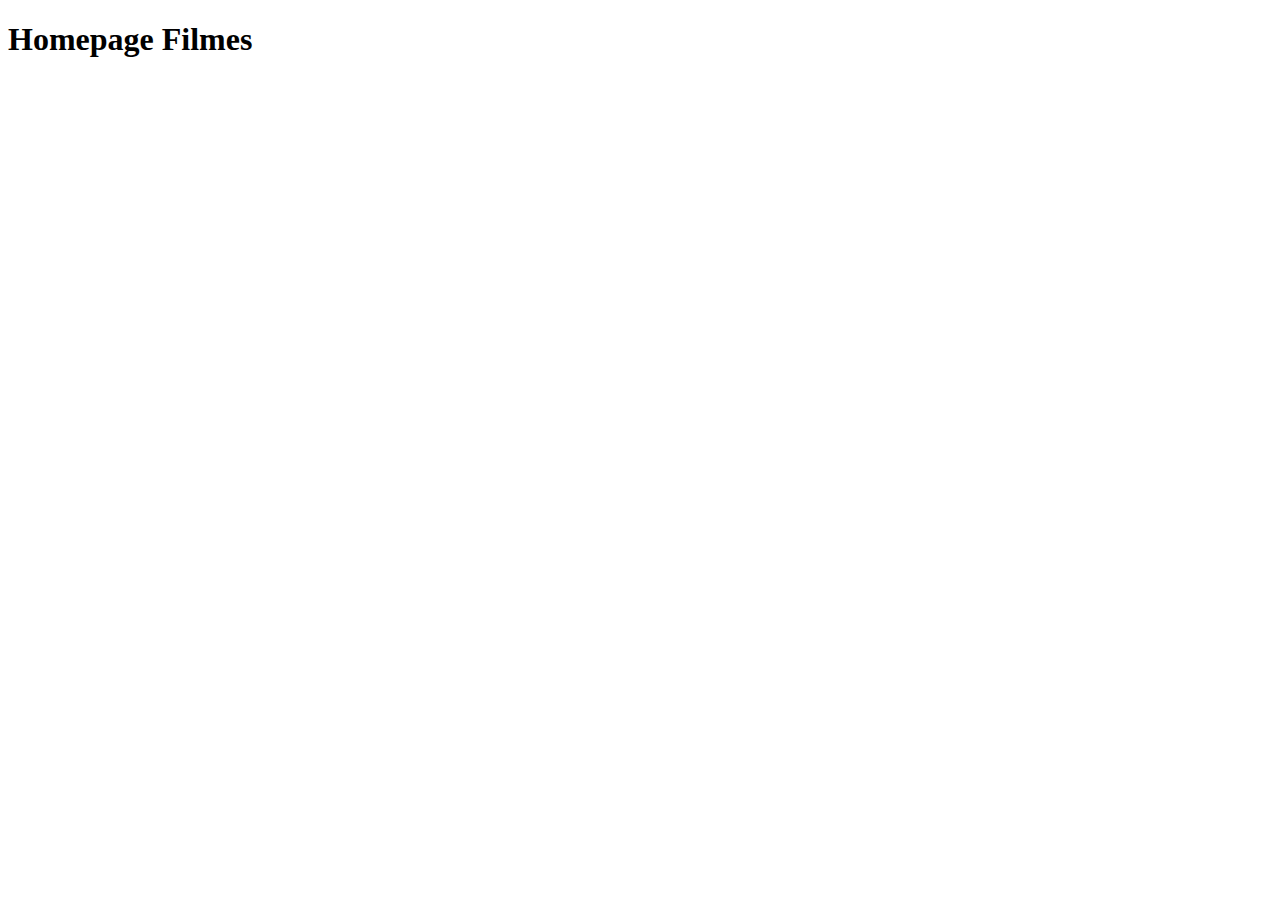
<file: index.html>
<!DOCTYPE html>
<html lang="en">
<head>
    <meta charset="UTF-8">
    <meta name="viewport" content="width=device-width, initial-scale=1.0">
    <title>Back Bolado</title>
</head>
<body>
    <h1>Homepage Filmes</h1>
</body>
</html>
</file>
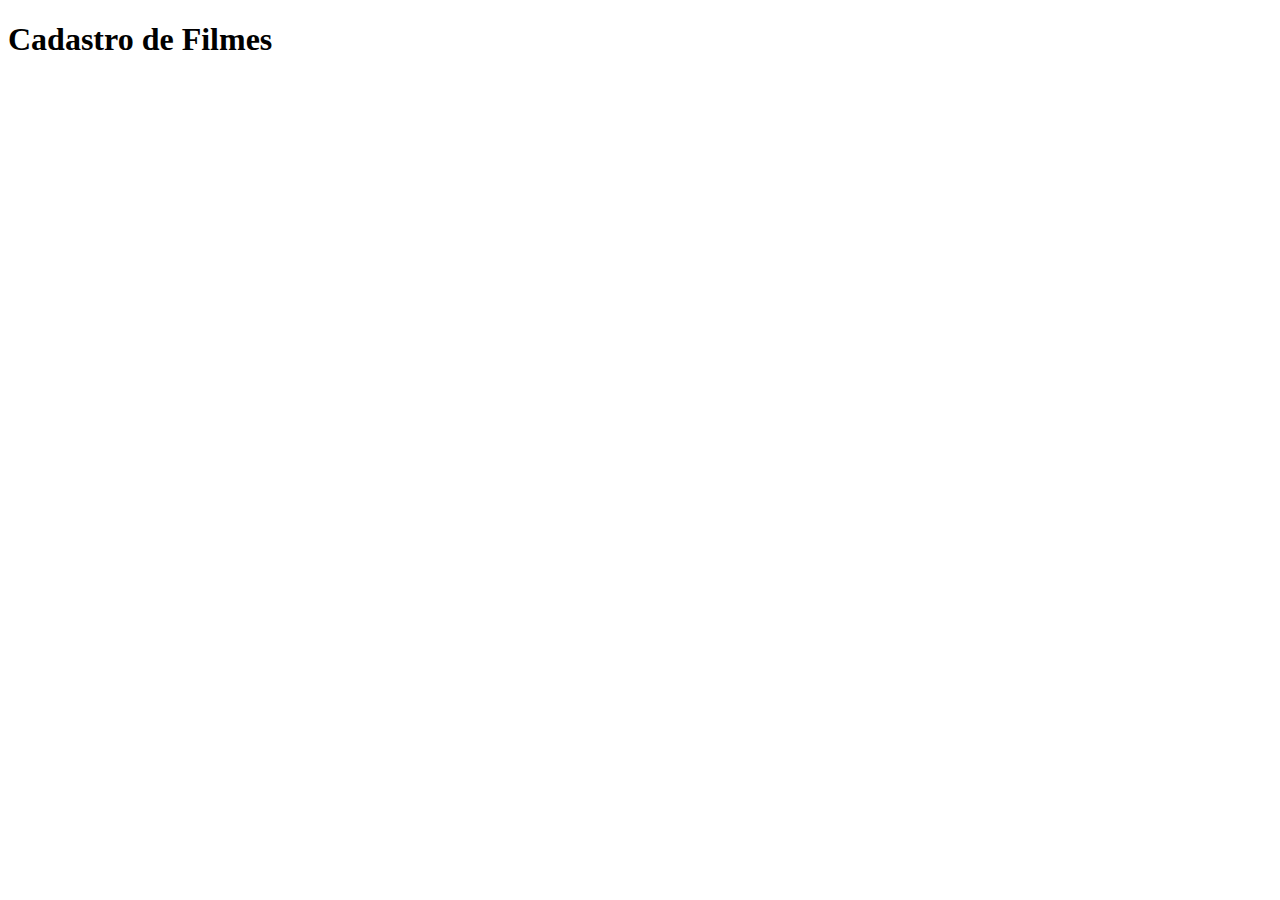
<file: cadastro.html>
<!DOCTYPE html>
<html lang="en">
<head>
    <meta charset="UTF-8">
    <meta name="viewport" content="width=device-width, initial-scale=1.0">
    <title>Cadastro Filme</title>
</head>
<body>
    <h1>Cadastro de Filmes</h1>
</body>
</html>
</file>
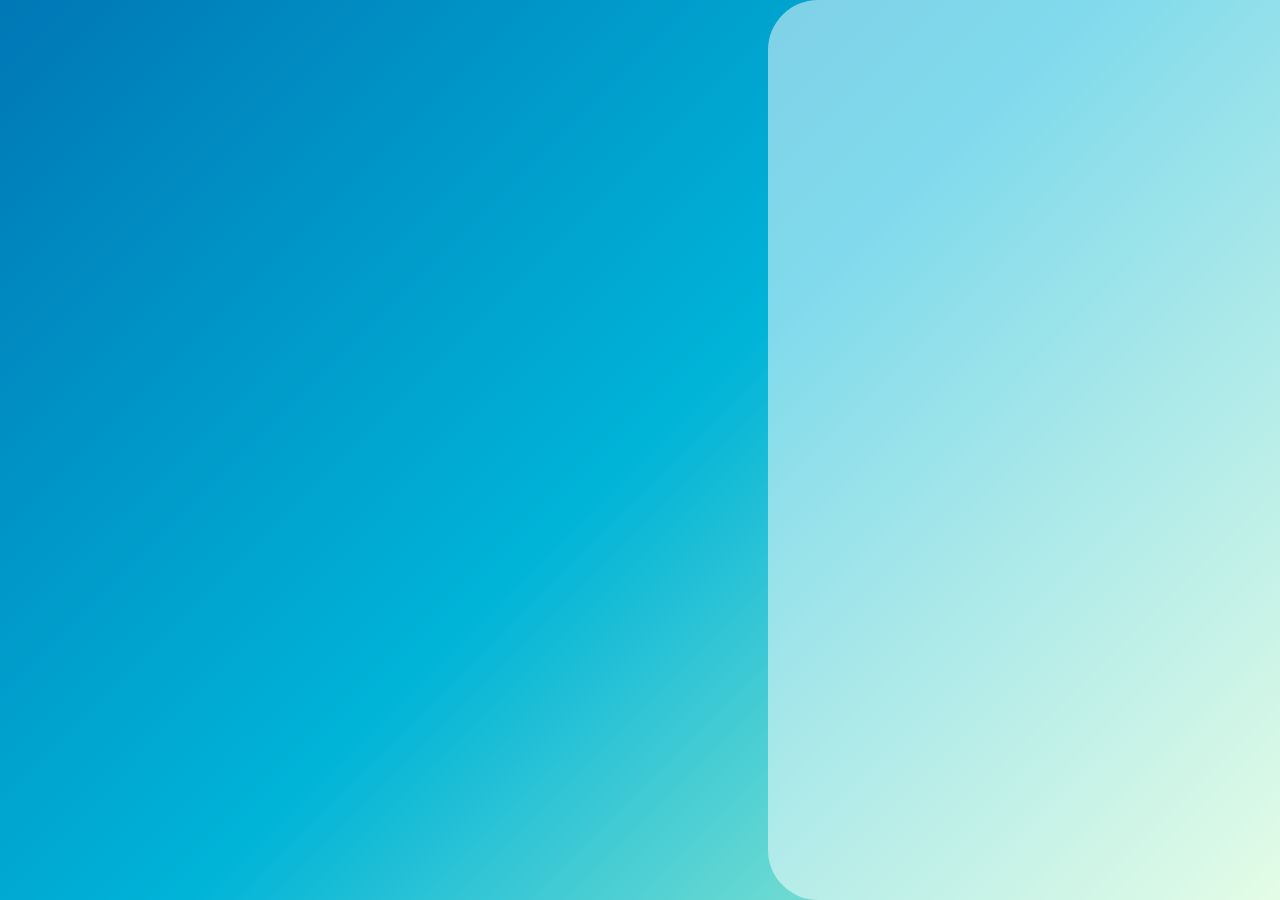
<file: login.html>
<!DOCTYPE html>
<html lang="en">
<head>
    <meta charset="UTF-8">
    <meta name="viewport" content="width=device-width, initial-scale=1.0">
    <title>Login</title>
    <link rel="stylesheet" href="./style.css">
</head>
<body>
    <div class="telaLogin">
        <article class="bannerLogin">
            
        </article>
        <article class="formularioLogin">
            <form>

            </form>
        </article>
    </div>
</body>
</html>
</file>
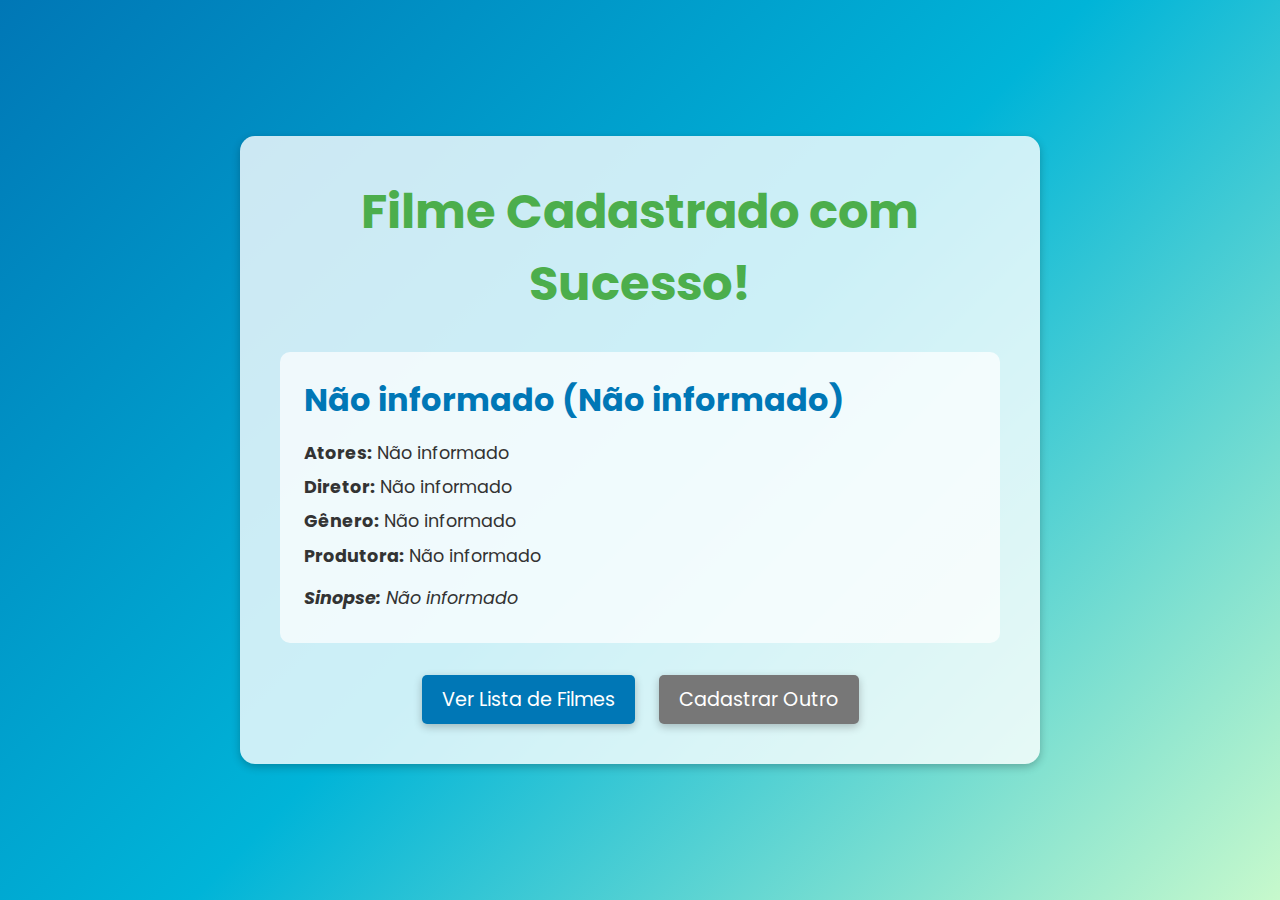
<file: sucesso.html>
<!DOCTYPE html>
<html lang="pt-br">
<head>
    <meta charset="UTF-8">
    <meta name="viewport" content="width=device-width, initial-scale=1.0">
    <title>Sucesso!</title>
    <link rel="stylesheet" href="./style.css">
</head>
<body>
    <div class="telaSucesso">
        <article class="cardSucesso">
            <h1>Filme Cadastrado com Sucesso!</h1>
            
            <div id="dados-filme">
                </div>

            <div class="sucesso-actions">
                <a href="/listar_filmes.html" class="nav-button">Ver Lista de Filmes</a>
                <a href="/cadastro.html" class="nav-button btn-secondary">Cadastrar Outro</a>
            </div>
        </article>
    </div>

    <script>
        document.addEventListener('DOMContentLoaded', () => {
            const container = document.getElementById('dados-filme');
            const params = new URLSearchParams(window.location.search);

            // Pega os dados da URL e cria o HTML
            const nome = params.get('nome_filme') || 'Não informado';
            const atores = params.get('atores') || 'Não informado';
            const diretor = params.get('diretor') || 'Não informado';
            const ano = params.get('ano') || 'Não informado';
            const genero = params.get('genero') || 'Não informado';
            const produtora = params.get('produtora') || 'Não informado';
            const sinopse = params.get('sinopse') || 'Não informado';

            container.innerHTML = `
                <h2>${nome} (${ano})</h2>
                <p><strong>Atores:</strong> ${atores}</p>
                <p><strong>Diretor:</strong> ${diretor}</p>
                <p><strong>Gênero:</strong> ${genero}</p>
                <p><strong>Produtora:</strong> ${produtora}</p>
                <p class="sinopse"><strong>Sinopse:</strong> ${sinopse}</p>
            `;
        });
    </script>
</body>
</html>
</file>
<file: style.css>
@import url('https://fonts.googleapis.com/css2?family=Poppins:ital,wght@0,100;0,200;0,300;0,400;0,500;0,600;0,700;0,800;0,900;1,100;1,200;1,300;1,400;1,500;1,600;1,700;1,800;1,900&display=swap');

*{
    margin: 0;
    padding: 0;
    box-sizing: border-box;
}

body{
    font-family: "Poppins", sans-serif;
}

/*===== Tela de Login =====*/
.telaLogin{
    background: #0077B6;
    background: linear-gradient(135deg,rgba(0, 119, 182, 1) 0%, rgba(0, 180, 216, 1) 50%, rgba(199, 249, 204, 1) 100%);
    width: 100%;
    height: 100vh;
    display: flex;
    flex-direction: row;
    justify-content: center;
    align-self: center;
}

.bannerLogin{
    width: 60%;
    display: flex;
    flex-direction: column;
    justify-content: center;
    padding: 7rem;
}

.logo{
    width: 400px;
}

.bannerLogin h1{
    font-family: "Poppins", sans-serif;
    font-weight: 600;
    color: #FFFFFF;
    font-size: 6rem;
    text-transform: uppercase;
}

.formularioLogin{
    background-color: rgba(255, 255, 255, 0.5);
    width: 40%;
    border-radius: 50px 0 0 50px;
    display: flex;
    justify-content: center;
    flex-direction: column;
    padding: 3rem;
    gap: 20px;
}

.formularioLogin h2{
    font-family: "Poppins", sans-serif;
    font-weight: 400;
    color: rgba(0, 119, 182, 1);
    font-size: 4rem;
}

.formularioLogin p{
    font-family: "Poppins", sans-serif;
    font-weight: 400;
    color: rgba(0, 180, 216, 1);
    font-size: 1.5rem;
}

.formularioLogin form{
    display: flex;
    flex-direction: column;
    gap: 25px;
}

.formularioLogin a{
    text-decoration: none;
    color: rgba(0, 180, 216, 1);
    font-family: "Poppins", sans-serif;
    font-weight: 400;
    font-size: 1.2rem;
}

.formularioLogin a:hover{
    color: rgba(0, 119, 182, 1);
}

.formItem{
    display: flex;
    flex-direction: column;
}

.formItem label{
    font-family: "Poppins", sans-serif;
    font-weight: 600;
    color: rgba(0, 119, 182, 1);
    font-size: 2rem;
}

.formItem input{
    background-color: rgba(0, 119, 182, 0.3);
    border: none;
    padding: 20px;
    font-size: 1.5rem;
    font-family: "Poppins", sans-serif;
    border-radius: 5px;
    box-shadow: rgba(0, 0, 0, 0.24) 0px 3px 8px;
    color: #FFFFFF;
}

.formItem input::-webkit-input-placeholder {
    color: #FFFFFF;
}

.formItem button{
    background-color: rgba(0, 119, 182, 1);
    padding: 10px; 
    font-size: 2rem;
    font-family: "Poppins", sans-serif;
    color: #FFFFFF;
    border-radius: 5px;
    box-shadow: rgba(0, 0, 0, 0.24) 0px 3px 8px;
    border: none;
    cursor: pointer;
    text-transform: uppercase;
}

.formItem button:hover{
    background-color: rgba(0, 180, 216, 1);
}

/*===== Tela de Cadastro =====*/
.telaCadastro{
    background: #0077B6;
    background: linear-gradient(135deg,rgba(0, 119, 182, 1) 0%, rgba(0, 180, 216, 1) 50%, rgba(199, 249, 204, 1) 100%);
    width: 100%;
    min-height: 100vh;
    display: flex;
    flex-direction: row;
    justify-content: center;
    align-self: center;
    padding: 30px 0;
}

.telaCadastro .logo{
    width: 14rem;
    position: absolute;
    top: 15px;
    left: 15px;
}

.formularioCadastro{
    display: flex;
    flex-direction: column;
    justify-content: center;
    align-items: center;
}

.formularioCadastro h1{
    font-family: "Poppins", sans-serif;
    font-weight: 400;
    color: rgba(0, 119, 182, 1);
    font-size: 4rem;
    text-align: center;
}

.formularioCadastro form{
    display: flex;
    flex-direction: column;
    gap: 20px;
    background-color: rgba(255, 255, 255, 0.5);
    border-radius: 50px;
    box-shadow: rgba(0, 0, 0, 0.24) 0px 3px 8px;
    padding: 40px;
}

.camposFormulario{
    display: flex;
    flex-direction: row;
    gap: 15px;
}

.alinharInput{
    display: flex;
    flex-direction: column;
}

.alinharInput label{
    font-family: "Poppins", sans-serif;
    font-weight: 600;
    color: rgba(0, 119, 182, 1);
    font-size: 2rem;
}

.alinharInput input{
    background-color: rgba(0, 119, 182, 0.3);
    border: none;
    padding: 20px;
    font-size: 1.5rem;
    font-family: "Poppins", sans-serif;
    border-radius: 5px;
    box-shadow: rgba(0, 0, 0, 0.24) 0px 3px 8px;
    color: #FFFFFF;
}

.alinharInput input::-webkit-input-placeholder {
    color: #FFFFFF;
}

.alinharInput textarea{
    background-color: rgba(0, 119, 182, 0.3);
    border: none;
    padding: 20px;
    font-size: 1.5rem;
    font-family: "Poppins", sans-serif;
    border-radius: 5px;
    box-shadow: rgba(0, 0, 0, 0.24) 0px 3px 8px;
    color: #FFFFFF;
    resize: none;
    height: 150px;
}

.alinharInput textarea::-webkit-input-placeholder {
    color: #FFFFFF;
}

.formularioCadastro button{
    background-color: rgba(0, 119, 182, 1);
    padding: 10px; 
    font-size: 2rem;
    font-family: "Poppins", sans-serif;
    color: #FFFFFF;
    border-radius: 5px;
    box-shadow: rgba(0, 0, 0, 0.24) 0px 3px 8px;
    border: none;
    cursor: pointer;
    text-transform: uppercase;
}

.formularioCadastro button:hover{
    background-color: rgba(0, 180, 216, 1);
}

/*===== Tela de Filmes =====*/
.telaFilmes{
    background: #0077B6;
    background: linear-gradient(135deg,rgba(0, 119, 182, 1) 0%, rgba(0, 180, 216, 1) 50%, rgba(199, 249, 204, 1) 100%);
    width: 100%;
    min-height: 100vh;
    padding: 2rem;
}

.headerFilmes{
    display: flex;
    justify-content: space-between;
    align-items: center;
    margin-bottom: 2rem;
}

.headerFilmes h1{
    color: #FFFFFF;
    font-size: 3rem;
    text-transform: uppercase;
}

.nav-button{
    text-decoration: none;
    background-color: rgba(0, 119, 182, 1);
    color: #FFFFFF;
    padding: 10px 20px;
    font-size: 1.2rem;
    border-radius: 5px;
    box-shadow: rgba(0, 0, 0, 0.24) 0px 3px 8px;
    transition: background-color 0.3s ease;
}

.nav-button:hover{
    background-color: rgba(0, 180, 216, 1);
}

#filmes-container{
    display: grid;
    grid-template-columns: repeat(auto-fill, minmax(400px, 1fr));
    gap: 2rem;
}

.nenhum-filme{
    color: white;
    font-size: 1.5rem;
    grid-column: 1 / -1;
    text-align: center;
}

.filme-card{
    background-color: rgba(255, 255, 255, 0.8);
    border-radius: 15px;
    padding: 1.5rem;
    box-shadow: rgba(0, 0, 0, 0.24) 0px 3px 8px;
}

.filme-card h2{
    color: rgba(0, 119, 182, 1);
    margin-bottom: 1rem;
    font-size: 2rem;
}

.filme-card p{
    font-size: 1.1rem;
    line-height: 1.5;
    margin-bottom: 0.5rem;
    color: #333;
}

.filme-card p.sinopse {
    min-height: 80px;
}

.filme-actions{
    margin-top: 1rem;
    display: flex;
    gap: 10px;
}

.filme-actions button{
    padding: 10px 15px;
    border: none;
    border-radius: 5px;
    color: #FFFFFF;
    font-family: "Poppins", sans-serif;
    font-size: 1rem;
    font-weight: 500;
    cursor: pointer;
    text-transform: uppercase;
    box-shadow: rgba(0, 0, 0, 0.15) 0px 2px 5px;
}

.btn-edit{ 
    background-color: #f0ad4e; 
}
.btn-edit:hover{ 
    background-color: #eea236; 
}

.btn-delete{ 
    background-color: #d9534f; 
}
.btn-delete:hover{ 
    background-color: #d43f3a; 
}

.btn-save{ 
    background-color: #5cb85c; 
}
.btn-save:hover{ 
    background-color: #4cae4c; 
}

.btn-cancel{ 
    background-color: #777; 
}
.btn-cancel:hover{ 
    background-color: #666; 
}

.edit-form input,
.edit-form textarea{
    width: 100%;
    background-color: rgba(0, 119, 182, 0.3);
    border: none;
    padding: 15px;
    margin-bottom: 10px;
    font-size: 1rem;
    font-family: "Poppins", sans-serif;
    border-radius: 5px;
    box-shadow: rgba(0, 0, 0, 0.24) 0px 3px 8px;
    color: #FFFFFF;
}
.edit-form input::-webkit-input-placeholder,
.edit-form textarea::-webkit-input-placeholder {
    color: #FFFFFF;
}
.edit-form textarea{
    resize: vertical;
    min-height: 100px;
}

.telaSucesso {
    background: #0077B6;
    background: linear-gradient(135deg,rgba(0, 119, 182, 1) 0%, rgba(0, 180, 216, 1) 50%, rgba(199, 249, 204, 1) 100%);
    width: 100%;
    min-height: 100vh;
    display: flex;
    flex-direction: column;
    justify-content: center;
    align-items: center;
    padding: 2rem;
}

.telaSucesso .logo{
    width: 14rem;
    position: absolute;
    top: 15px;
    left: 15px;
}

.cardSucesso {
    background-color: rgba(255, 255, 255, 0.8);
    border-radius: 15px;
    padding: 2.5rem;
    box-shadow: rgba(0, 0, 0, 0.24) 0px 3px 8px;
    max-width: 800px;
    width: 100%;
}

.cardSucesso h1 {
    color: #4cae4c; /* Verde sucesso */
    font-size: 3rem;
    text-align: center;
    margin-bottom: 2rem;
}

#dados-filme {
    background-color: rgba(255, 255, 255, 0.7);
    border-radius: 10px;
    padding: 1.5rem;
    margin-bottom: 2rem;
}

#dados-filme h2 {
    color: rgba(0, 119, 182, 1);
    margin-bottom: 1rem;
    font-size: 2rem;
}

#dados-filme p {
    font-size: 1.1rem;
    line-height: 1.5;
    margin-bottom: 0.5rem;
    color: #333;
}

#dados-filme p.sinopse {
    margin-top: 1rem;
    font-style: italic;
}

.sucesso-actions {
    display: flex;
    justify-content: center;
    gap: 1.5rem;
    margin-top: 1rem;
}

.sucesso-actions .nav-button {
     font-size: 1.2rem;
}

.btn-secondary {
    background-color: #777;
}
.btn-secondary:hover {
    background-color: #666;
}
</file>
